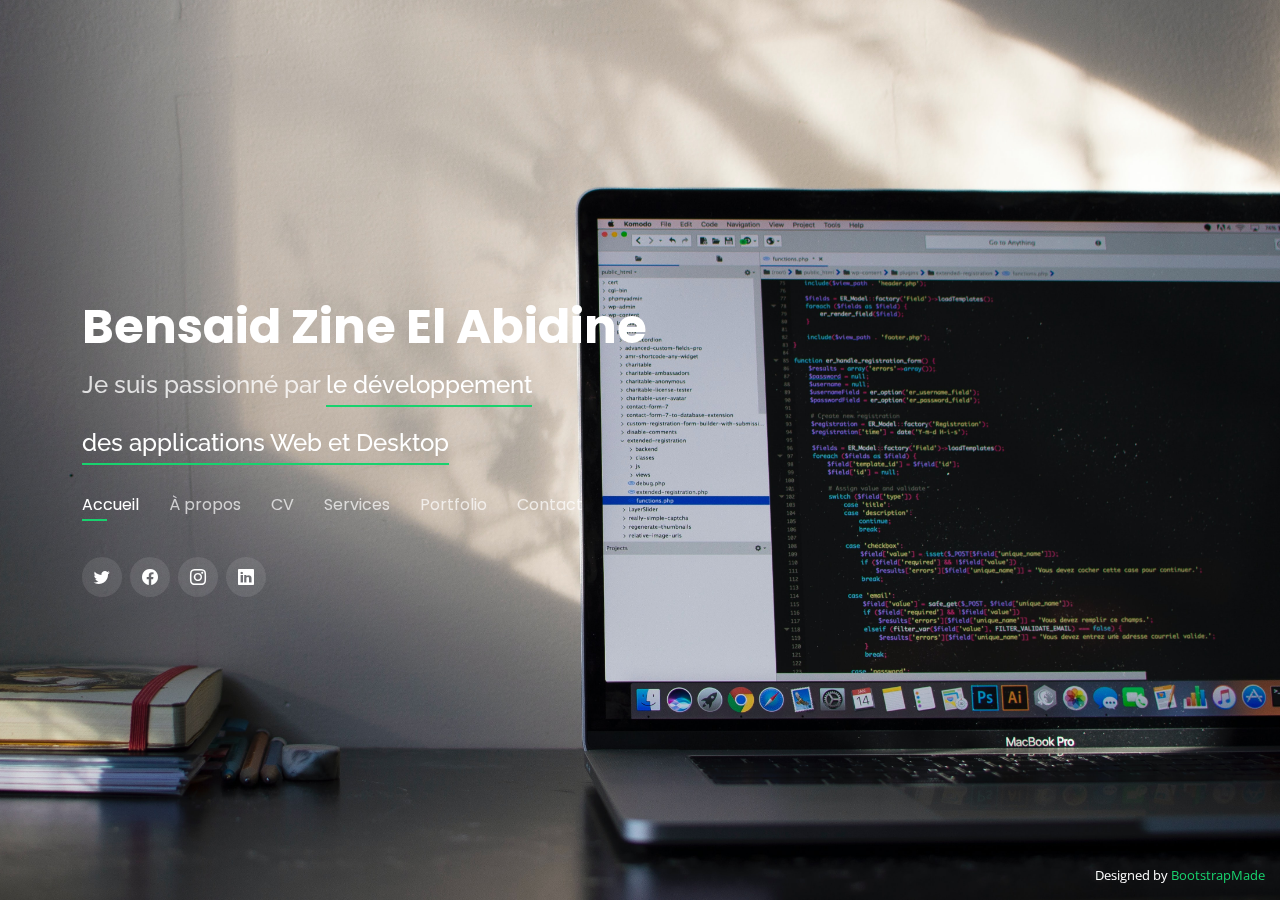
<file: index.html>
<!DOCTYPE html>
<html>
    <head>

        <title>Portfolio de Bensaid Zine El Abidine</title>
        <meta content="" name="description">
        <meta content="" name="keywords">
        <meta charset="utf-8">
        <meta name="viewport" content="width=device-width, initial-scale=1">

        <!-- Favicons -->
       <link href="images/icon.png" rel="icon">

        <!-- Google Fonts -->
        <link href="https://fonts.googleapis.com/css?family=Open+Sans:300,300i,400,400i,600,600i,700,700i|Raleway:300,300i,400,400i,500,500i,600,600i,700,700i|Poppins:300,300i,400,400i,500,500i,600,600i,700,700i" rel="stylesheet">
        
        <!-- Vendor CSS Files -->
        <link href="vendor/bootstrap/css/bootstrap.min.css" rel="stylesheet">
        <link href="vendor/bootstrap-icons/bootstrap-icons.css" rel="stylesheet">
        <link href="vendor/boxicons/css/boxicons.min.css" rel="stylesheet">
        <link href="vendor/glightbox/css/glightbox.min.css" rel="stylesheet">
        <link href="vendor/remixicon/remixicon.css" rel="stylesheet">
        <link href="vendor/swiper/swiper-bundle.min.css" rel="stylesheet">

        <!-- Template Main CSS File -->
        <link href="css/style.css" rel="stylesheet">

    </head>
    <body>
        
        <header id="header">
            <div class="container">
                <h1><a href="index.html">Bensaid Zine El Abidine</a></h1>
                <h2>Je suis  passionné par <span>le développement <br><br> 
                    des applications Web et Desktop</span></h2>

                <nav id="navbar" class="navbar">
                    <ul>
                      <li><a class="nav-link active" href="#header">Accueil</a></li>
                      <li><a class="nav-link" href="#about">À propos</a></li>
                      <li><a class="nav-link" href="#resume">CV</a></li>
                      <li><a class="nav-link" href="#services">Services</a></li>
                      <li><a class="nav-link" href="#portfolio">Portfolio</a></li>
                      <li><a class="nav-link" href="#contact">Contact</a></li>
                    </ul>
                    <i class="bi bi-list mobile-nav-toggle"></i>
                </nav>

                <div class="social-links">
                    <a href="https://twitter.com/ZinouBensaid" target="_blank" class="twitter"><i class="bi bi-twitter"></i></a>
                    <a href="https://facebook.com/zinouLajuv" target="_blank" class="facebook"><i class="bi bi-facebook"></i></a>
                    <a href="https://instagram.com/zinou_juve31" target="_blank" class="instagram"><i class="bi bi-instagram"></i></a>
                    <a href="https://linkedin.com/in/zine-el-abidine-bensaid" target="_blank" class="linkedin"><i class="bi bi-linkedin"></i></a>
                </div>
            
            </div>
        </header>
        
        <!-- ======= About Section ======= -->
        <section id="about" class="about">

            <!-- ======= About Me ======= -->
            <div class="about-me container">

                <div class="section-title">
                    <h2>A propos</h2>
                    <p>En savoir plus sur moi</p>
                </div>
                <div class="row">
                    <div class="col-lg-4 " data-aos="fade-right">
                      <img src="images/me.jpg" class="img-fluid" style="width: 300px; height: 450px;" alt="">
                    </div>
                    <div class="col-lg-8 pt-4 pt-lg-0 content" data-aos="fade-left">
                      <h3>Informations personnel</h3>
                      <p class="fst-italic">

                      </p>
                      <div class="row">
                        <div class="col-lg-6">
                          <ul>
                            <li><i class="bi bi-chevron-right"></i> <strong>Date de naissance:</strong> <span>15 Décembre 1993</span></li>
                            <li><i class="bi bi-chevron-right"></i> <strong>Site Web:</strong> <span>www.example.com</span></li>
                            <li><i class="bi bi-chevron-right"></i> <strong>Téléphone:</strong> <span>0656 207 232</span></li>
                            <li><i class="bi bi-chevron-right"></i> <strong>Ville:</strong> <span>Oran, Algerie</span></li>
                          </ul>
                        </div>
                        <div class="col-lg-6">
                          <ul>
                            <li><i class="bi bi-chevron-right"></i> <strong>Age:</strong> 
                                <span> 
                                    <script type="text/javascript">
                                        function getAge(date) { 
                                        var diff = Date.now() - date.getTime();
                                        var age = new Date(diff); 
                                        return Math.abs(age.getUTCFullYear() - 1970);
                                        }
                                        document.write(getAge(new Date(1993, 12, 15))); //Date(année, mois, jour)   
                                    </script>
                                </span>
                            </li>
                            <li><i class="bi bi-chevron-right"></i> <strong>Diplôme:</strong> <span>Master II</span></li>
                            <li><i class="bi bi-chevron-right"></i> <strong>Email:</strong> <span>bensaidzinou@gmail.com</span></li>
                            <li><i class="bi bi-chevron-right"></i> <strong>Freelance:</strong> <span>Disponible</span></li>
                          </ul>
                        </div>
                      </div>
                      <p>
                        <span>Je suis ingénieur en informatique industrielle parallele et embarque avec des compétences exceptionnelles en résolutions des problémes,</span><br>
                        <span>passionné par <strong>la Blockchain</strong>, développement des applications <strong>Web</strong>, <strong>Desktop</strong> et <strong>Mobile</strong>.</span> 
                      </p>
                    </div>
                </div>
            
            </div><!-- End About Me -->

            <!-- ======= Counts ======= -->
            <!--
            <div class="counts container">

                <div class="row">
  
                <div class="col-lg-3 col-md-6">
                    <div class="count-box">
                        <i class="bi bi-emoji-smile"></i>
                        <span data-purecounter-start="0" data-purecounter-end="232" data-purecounter-duration="1" class="purecounter"></span>
                        <p>Happy Clients</p>
                    </div>
                </div>
  
                <div class="col-lg-3 col-md-6 mt-5 mt-md-0">
                    <div class="count-box">
                        <i class="bi bi-journal-richtext"></i>
                        <span data-purecounter-start="0" data-purecounter-end="521" data-purecounter-duration="1" class="purecounter"></span>
                        <p>Projects</p>
                    </div>
                </div>
  
                <div class="col-lg-3 col-md-6 mt-5 mt-lg-0">
                    <div class="count-box">
                        <i class="bi bi-headset"></i>
                        <span data-purecounter-start="0" data-purecounter-end="1463" data-purecounter-duration="1" class="purecounter"></span>
                        <p>Hours Of Support</p>
                    </div>
                </div>
  
                <div class="col-lg-3 col-md-6 mt-5 mt-lg-0">
                    <div class="count-box">
                        <i class="bi bi-award"></i>
                        <span data-purecounter-start="0" data-purecounter-end="24" data-purecounter-duration="1" class="purecounter"></span>
                        <p>Awards</p>
                    </div>
                </div>
  
            </div>
            -->
            <!-- End Counts -->

            <!-- ======= Skills  ======= -->
            <div class="skills container">

                <div class="section-title">
                <h2>COMPÉTENCES</h2>
                </div>
        
                <div class="row skills-content">
        
                <div class="col-lg-6">
        
                    <div class="progress">
                    <span class="skill">HTML <i class="val">100%</i></span>
                    <div class="progress-bar-wrap">
                        <div class="progress-bar" role="progressbar" aria-valuenow="100" aria-valuemin="0" aria-valuemax="100"></div>
                    </div>
                    </div>
        
                    <div class="progress">
                    <span class="skill">CSS <i class="val">90%</i></span>
                    <div class="progress-bar-wrap">
                        <div class="progress-bar" role="progressbar" aria-valuenow="90" aria-valuemin="0" aria-valuemax="100"></div>
                    </div>
                    </div>
        
                    <div class="progress">
                    <span class="skill">JavaScript <i class="val">75%</i></span>
                    <div class="progress-bar-wrap">
                        <div class="progress-bar" role="progressbar" aria-valuenow="75" aria-valuemin="0" aria-valuemax="100"></div>
                    </div>
                    </div>
        
                </div>
        
                <div class="col-lg-6">
        
                    <div class="progress">
                    <span class="skill">PHP <i class="val">80%</i></span>
                    <div class="progress-bar-wrap">
                        <div class="progress-bar" role="progressbar" aria-valuenow="80" aria-valuemin="0" aria-valuemax="100"></div>
                    </div>
                    </div>
        
                    <div class="progress">
                    <span class="skill">Python <i class="val">90%</i></span>
                    <div class="progress-bar-wrap">
                        <div class="progress-bar" role="progressbar" aria-valuenow="90" aria-valuemin="0" aria-valuemax="100"></div>
                    </div>
                    </div>
        
                    <div class="progress">
                    <span class="skill">SQL <i class="val">80%</i></span>
                    <div class="progress-bar-wrap">
                        <div class="progress-bar" role="progressbar" aria-valuenow="80" aria-valuemin="0" aria-valuemax="100"></div>
                    </div>
                    </div>
        
                </div>
        
                </div>
        
            </div><!-- End Skills -->
        
            <!-- ======= Interests ======= -->
            <!--
            <div class="interests container">
        
                <div class="section-title">
                <h2>Interests</h2>
                </div>
        
                <div class="row">
                <div class="col-lg-3 col-md-4">
                    <div class="icon-box">
                    <i class="ri-store-line" style="color: #ffbb2c;"></i>
                    <h3>Lorem Ipsum</h3>
                    </div>
                </div>
                <div class="col-lg-3 col-md-4 mt-4 mt-md-0">
                    <div class="icon-box">
                    <i class="ri-bar-chart-box-line" style="color: #5578ff;"></i>
                    <h3>Dolor Sitema</h3>
                    </div>
                </div>
                <div class="col-lg-3 col-md-4 mt-4 mt-md-0">
                    <div class="icon-box">
                    <i class="ri-calendar-todo-line" style="color: #e80368;"></i>
                    <h3>Sed perspiciatis</h3>
                    </div>
                </div>
                <div class="col-lg-3 col-md-4 mt-4 mt-lg-0">
                    <div class="icon-box">
                    <i class="ri-paint-brush-line" style="color: #e361ff;"></i>
                    <h3>Magni Dolores</h3>
                    </div>
                </div>
                <div class="col-lg-3 col-md-4 mt-4">
                    <div class="icon-box">
                    <i class="ri-database-2-line" style="color: #47aeff;"></i>
                    <h3>Nemo Enim</h3>
                    </div>
                </div>
                <div class="col-lg-3 col-md-4 mt-4">
                    <div class="icon-box">
                    <i class="ri-gradienter-line" style="color: #ffa76e;"></i>
                    <h3>Eiusmod Tempor</h3>
                    </div>
                </div>
                <div class="col-lg-3 col-md-4 mt-4">
                    <div class="icon-box">
                    <i class="ri-file-list-3-line" style="color: #11dbcf;"></i>
                    <h3>Midela Teren</h3>
                    </div>
                </div>
                <div class="col-lg-3 col-md-4 mt-4">
                    <div class="icon-box">
                    <i class="ri-price-tag-2-line" style="color: #4233ff;"></i>
                    <h3>Pira Neve</h3>
                    </div>
                </div>
                <div class="col-lg-3 col-md-4 mt-4">
                    <div class="icon-box">
                    <i class="ri-anchor-line" style="color: #b2904f;"></i>
                    <h3>Dirada Pack</h3>
                    </div>
                </div>
                <div class="col-lg-3 col-md-4 mt-4">
                    <div class="icon-box">
                    <i class="ri-disc-line" style="color: #b20969;"></i>
                    <h3>Moton Ideal</h3>
                    </div>
                </div>
                <div class="col-lg-3 col-md-4 mt-4">
                    <div class="icon-box">
                    <i class="ri-base-station-line" style="color: #ff5828;"></i>
                    <h3>Verdo Park</h3>
                    </div>
                </div>
                <div class="col-lg-3 col-md-4 mt-4">
                    <div class="icon-box">
                    <i class="ri-fingerprint-line" style="color: #29cc61;"></i>
                    <h3>Flavor Nivelanda</h3>
                    </div>
                </div>
                </div>
        
            </div>
            -->
            <!-- End Interests -->
            

            <!-- ======= Testimonials ======= -->
            <!--
            <div class="testimonials container">

                <div class="section-title">
                <h2>Testimonials</h2>
                </div>
        
                <div class="testimonials-slider swiper" data-aos="fade-up" data-aos-delay="100">
                <div class="swiper-wrapper">
        
                    <div class="swiper-slide">
                    <div class="testimonial-item">
                        <p>
                        <i class="bx bxs-quote-alt-left quote-icon-left"></i>
                        Proin iaculis purus consequat sem cure digni ssim donec porttitora entum suscipit rhoncus. Accusantium quam, ultricies eget id, aliquam eget nibh et. Maecen aliquam, risus at semper.
                        <i class="bx bxs-quote-alt-right quote-icon-right"></i>
                        </p>
                        <img src="img/testimonials/testimonials-1.jpg" class="testimonial-img" alt="">
                        <h3>Saul Goodman</h3>
                        <h4>Ceo &amp; Founder</h4>
                    </div>
                    </div>
                    
                    # End testimonial item 
        
                    <div class="swiper-slide">
                    <div class="testimonial-item">
                        <p>
                        <i class="bx bxs-quote-alt-left quote-icon-left"></i>
                        Export tempor illum tamen malis malis eram quae irure esse labore quem cillum quid cillum eram malis quorum velit fore eram velit sunt aliqua noster fugiat irure amet legam anim culpa.
                        <i class="bx bxs-quote-alt-right quote-icon-right"></i>
                        </p>
                        <img src="img/testimonials/testimonials-2.jpg" class="testimonial-img" alt="">
                        <h3>Sara Wilsson</h3>
                        <h4>Designer</h4>
                    </div>
                    </div>
                    # End testimonial item 
        
                    <div class="swiper-slide">
                    <div class="testimonial-item">
                        <p>
                        <i class="bx bxs-quote-alt-left quote-icon-left"></i>
                        Enim nisi quem export duis labore cillum quae magna enim sint quorum nulla quem veniam duis minim tempor labore quem eram duis noster aute amet eram fore quis sint minim.
                        <i class="bx bxs-quote-alt-right quote-icon-right"></i>
                        </p>
                        <img src="img/testimonials/testimonials-3.jpg" class="testimonial-img" alt="">
                        <h3>Jena Karlis</h3>
                        <h4>Store Owner</h4>
                    </div>
                    </div>
                    # End testimonial item 
        
                    <div class="swiper-slide">
                    <div class="testimonial-item">
                        <p>
                        <i class="bx bxs-quote-alt-left quote-icon-left"></i>
                        Fugiat enim eram quae cillum dolore dolor amet nulla culpa multos export minim fugiat minim velit minim dolor enim duis veniam ipsum anim magna sunt elit fore quem dolore labore illum veniam.
                        <i class="bx bxs-quote-alt-right quote-icon-right"></i>
                        </p>
                        <img src="img/testimonials/testimonials-4.jpg" class="testimonial-img" alt="">
                        <h3>Matt Brandon</h3>
                        <h4>Freelancer</h4>
                    </div>
                    </div>
                    # End testimonial item 
        
                    <div class="swiper-slide">
                    <div class="testimonial-item">
                        <p>
                        <i class="bx bxs-quote-alt-left quote-icon-left"></i>
                        Quis quorum aliqua sint quem legam fore sunt eram irure aliqua veniam tempor noster veniam enim culpa labore duis sunt culpa nulla illum cillum fugiat legam esse veniam culpa fore nisi cillum quid.
                        <i class="bx bxs-quote-alt-right quote-icon-right"></i>
                        </p>
                        <img src="img/testimonials/testimonials-5.jpg" class="testimonial-img" alt="">
                        <h3>John Larson</h3>
                        <h4>Entrepreneur</h4>
                    </div>
                    </div>
                    # End testimonial item 
        
                </div>
                <div class="swiper-pagination"></div>
                </div>
        
                <div class="owl-carousel testimonials-carousel">
        
                </div>
        
            </div>
            -->
            <!-- End Testimonials  -->

        </section>

        <!-- ======= Resume Section ======= -->
        <section id="resume" class="resume">
            <div class="container">

            <div class="section-title">
                <h2>CV</h2>
                <p>Vérifier mon CV</p>
            </div>

            <div class="row">
                <div class="col-lg-6">
                <!--
                <h3 class="resume-title">Sommaire</h3>
                <div class="resume-item pb-0">
                    <h4>Alice Barkley</h4>
                    <p><em>Innovative and deadline-driven Graphic Designer with 3+ years of experience designing and developing user-centered digital/print marketing material from initial concept to final, polished deliverable.</em></p>
                    <p>
                    <ul>
                    <li>Portland par 127,Orlando, FL</li>
                    <li>(123) 456-7891</li>
                    <li>alice.barkley@example.com</li>
                    </ul>
                    </p>
                </div>
                -->
                <h3 class="resume-title">Formation</h3>
                <div class="resume-item">
                    <h4>Master en informatique Industrielle, Parallèle et Embarque</h4>
                    <h5>2019 - 2021</h5>
                    <p><em>Université Oran 1 Ahmed Ben Bella, Oran, Algerie</em></p>
                </div>
                <div class="resume-item">
                    <h4>Licence en informatique</h4>
                    <h5>2014 - 2019</h5>
                    <p><em>Université Oran 1 Ahmed Ben Bella, Oran, Algerie</em></p>
                </div>
                <div class="resume-item">
                    <h4>Baccalauréat scientifique</h4>
                    <h5>Juin 2014</h5>
                    <p><em>Lycée Kaid Ahmed El Karma, Oran, Algerie</em></p>
                </div>
                </div>
                <div class="col-lg-6">
                <h3 class="resume-title">Professional Experience</h3>
                <div class="resume-item">
                    <h4>Senior graphic design specialist</h4>
                    <h5>2019 - Present</h5>
                    <p><em>Experion, New York, NY </em></p>
                    <p>
                    <ul>
                    <li>Lead in the design, development, and implementation of the graphic, layout, and production communication materials</li>
                    <li>Delegate tasks to the 7 members of the design team and provide counsel on all aspects of the project. </li>
                    <li>Supervise the assessment of all graphic materials in order to ensure quality and accuracy of the design</li>
                    <li>Oversee the efficient use of production project budgets ranging from $2,000 - $25,000</li>
                    </ul>
                    </p>
                </div>
                <div class="resume-item">
                    <h4>Graphic design specialist</h4>
                    <h5>2017 - 2018</h5>
                    <p><em>Stepping Stone Advertising, New York, NY</em></p>
                    <p>
                    <ul>
                    <li>Developed numerous marketing programs (logos, brochures,infographics, presentations, and advertisements).</li>
                    <li>Managed up to 5 projects or tasks at a given time while under pressure</li>
                    <li>Recommended and consulted with clients on the most appropriate graphic design</li>
                    <li>Created 4+ design presentations and proposals a month for clients and account managers</li>
                    </ul>
                    </p>
                </div>
                </div>
            </div>

            </div>
        </section><!-- End Resume Section -->

        <!-- ======= Services Section ======= -->
        <section id="services" class="services">
            <div class="container">

            <div class="section-title">
                <h2>Services</h2>
                <p>My Services</p>
            </div>

            <div class="row">
                <div class="col-lg-4 col-md-6 d-flex align-items-stretch">
                <div class="icon-box">
                    <div class="icon"><i class="bx bxl-dribbble"></i></div>
                    <h4><a href="">Lorem Ipsum</a></h4>
                    <p>Voluptatum deleniti atque corrupti quos dolores et quas molestias excepturi</p>
                </div>
                </div>

                <div class="col-lg-4 col-md-6 d-flex align-items-stretch mt-4 mt-md-0">
                <div class="icon-box">
                    <div class="icon"><i class="bx bx-file"></i></div>
                    <h4><a href="">Sed ut perspiciatis</a></h4>
                    <p>Duis aute irure dolor in reprehenderit in voluptate velit esse cillum dolore</p>
                </div>
                </div>

                <div class="col-lg-4 col-md-6 d-flex align-items-stretch mt-4 mt-lg-0">
                <div class="icon-box">
                    <div class="icon"><i class="bx bx-tachometer"></i></div>
                    <h4><a href="">Magni Dolores</a></h4>
                    <p>Excepteur sint occaecat cupidatat non proident, sunt in culpa qui officia</p>
                </div>
                </div>

                <div class="col-lg-4 col-md-6 d-flex align-items-stretch mt-4">
                <div class="icon-box">
                    <div class="icon"><i class="bx bx-world"></i></div>
                    <h4><a href="">Nemo Enim</a></h4>
                    <p>At vero eos et accusamus et iusto odio dignissimos ducimus qui blanditiis</p>
                </div>
                </div>

                <div class="col-lg-4 col-md-6 d-flex align-items-stretch mt-4">
                <div class="icon-box">
                    <div class="icon"><i class="bx bx-slideshow"></i></div>
                    <h4><a href="">Dele cardo</a></h4>
                    <p>Quis consequatur saepe eligendi voluptatem consequatur dolor consequuntur</p>
                </div>
                </div>

                <div class="col-lg-4 col-md-6 d-flex align-items-stretch mt-4">
                <div class="icon-box">
                    <div class="icon"><i class="bx bx-arch"></i></div>
                    <h4><a href="">Divera don</a></h4>
                    <p>Modi nostrum vel laborum. Porro fugit error sit minus sapiente sit aspernatur</p>
                </div>
                </div>

            </div>

            </div>
        </section><!-- End Services Section -->

        <!-- ======= Portfolio Section ======= -->
        <section id="portfolio" class="portfolio">
            <div class="container">

            <div class="section-title">
                <h2>Portfolio</h2>
                <p>My Works</p>
            </div>

            <div class="row">
                <div class="col-lg-12 d-flex justify-content-center">
                <ul id="portfolio-flters">
                    <li data-filter="*" class="filter-active">All</li>
                    <li data-filter=".filter-app">App</li>
                    <li data-filter=".filter-card">Card</li>
                    <li data-filter=".filter-web">Web</li>
                </ul>
                </div>
            </div>

            <div class="row portfolio-container">

                <div class="col-lg-4 col-md-6 portfolio-item filter-app">
                <div class="portfolio-wrap">
                    <img src="images/portfolio/portfolio-1.jpg" class="img-fluid" alt="">
                    <div class="portfolio-info">
                    <h4>App 1</h4>
                    <p>App</p>
                    <div class="portfolio-links">
                        <a href="images/portfolio/portfolio-1.jpg" data-gallery="portfolioGallery" class="portfolio-lightbox" title="App 1"><i class="bx bx-plus"></i></a>
                        <a href="portfolio-details.html" data-gallery="portfolioDetailsGallery" data-glightbox="type: external" class="portfolio-details-lightbox" title="Portfolio Details"><i class="bx bx-link"></i></a>
                    </div>
                    </div>
                </div>
                </div>

                <div class="col-lg-4 col-md-6 portfolio-item filter-web">
                <div class="portfolio-wrap">
                    <img src="images/portfolio/portfolio-2.jpg" class="img-fluid" alt="">
                    <div class="portfolio-info">
                    <h4>Web 3</h4>
                    <p>Web</p>
                    <div class="portfolio-links">
                        <a href="images/portfolio/portfolio-2.jpg" data-gallery="portfolioGallery" class="portfolio-lightbox" title="Web 3"><i class="bx bx-plus"></i></a>
                        <a href="portfolio-details.html" data-gallery="portfolioDetailsGallery" data-glightbox="type: external" class="portfolio-details-lightbox" title="Portfolio Details"><i class="bx bx-link"></i></a>
                    </div>
                    </div>
                </div>
                </div>

                <div class="col-lg-4 col-md-6 portfolio-item filter-app">
                <div class="portfolio-wrap">
                    <img src="images/portfolio/portfolio-3.jpg" class="img-fluid" alt="">
                    <div class="portfolio-info">
                    <h4>App 2</h4>
                    <p>App</p>
                    <div class="portfolio-links">
                        <a href="images/portfolio/portfolio-3.jpg" data-gallery="portfolioGallery" class="portfolio-lightbox" title="App 2"><i class="bx bx-plus"></i></a>
                        <a href="portfolio-details.html" data-gallery="portfolioDetailsGallery" data-glightbox="type: external" class="portfolio-details-lightbox" title="Portfolio Details"><i class="bx bx-link"></i></a>
                    </div>
                    </div>
                </div>
                </div>

                <div class="col-lg-4 col-md-6 portfolio-item filter-card">
                <div class="portfolio-wrap">
                    <img src="images/portfolio/portfolio-4.jpg" class="img-fluid" alt="">
                    <div class="portfolio-info">
                    <h4>Card 2</h4>
                    <p>Card</p>
                    <div class="portfolio-links">
                        <a href="images/portfolio/portfolio-4.jpg" data-gallery="portfolioGallery" class="portfolio-lightbox" title="Card 2"><i class="bx bx-plus"></i></a>
                        <a href="portfolio-details.html" data-gallery="portfolioDetailsGallery" data-glightbox="type: external" class="portfolio-details-lightbox" title="Portfolio Details"><i class="bx bx-link"></i></a>
                    </div>
                    </div>
                </div>
                </div>

                <div class="col-lg-4 col-md-6 portfolio-item filter-web">
                <div class="portfolio-wrap">
                    <img src="images/portfolio/portfolio-5.jpg" class="img-fluid" alt="">
                    <div class="portfolio-info">
                    <h4>Web 2</h4>
                    <p>Web</p>
                    <div class="portfolio-links">
                        <a href="images/portfolio/portfolio-5.jpg" data-gallery="portfolioGallery" class="portfolio-lightbox" title="Web 2"><i class="bx bx-plus"></i></a>
                        <a href="portfolio-details.html" data-gallery="portfolioDetailsGallery" data-glightbox="type: external" class="portfolio-details-lightbox" title="Portfolio Details"><i class="bx bx-link"></i></a>
                    </div>
                    </div>
                </div>
                </div>

                <div class="col-lg-4 col-md-6 portfolio-item filter-app">
                <div class="portfolio-wrap">
                    <img src="images/portfolio/portfolio-6.jpg" class="img-fluid" alt="">
                    <div class="portfolio-info">
                    <h4>App 3</h4>
                    <p>App</p>
                    <div class="portfolio-links">
                        <a href="images/portfolio/portfolio-6.jpg" data-gallery="portfolioGallery" class="portfolio-lightbox" title="App 3"><i class="bx bx-plus"></i></a>
                        <a href="portfolio-details.html" data-gallery="portfolioDetailsGallery" data-glightbox="type: external" class="portfolio-details-lightbox" title="Portfolio Details"><i class="bx bx-link"></i></a>
                    </div>
                    </div>
                </div>
                </div>

                <div class="col-lg-4 col-md-6 portfolio-item filter-card">
                <div class="portfolio-wrap">
                    <img src="images/portfolio/portfolio-7.jpg" class="img-fluid" alt="">
                    <div class="portfolio-info">
                    <h4>Card 1</h4>
                    <p>Card</p>
                    <div class="portfolio-links">
                        <a href="images/portfolio/portfolio-7.jpg" data-gallery="portfolioGallery" class="portfolio-lightbox" title="Card 1"><i class="bx bx-plus"></i></a>
                        <a href="portfolio-details.html" data-gallery="portfolioDetailsGallery" data-glightbox="type: external" class="portfolio-details-lightbox" title="Portfolio Details"><i class="bx bx-link"></i></a>
                    </div>
                    </div>
                </div>
                </div>

                <div class="col-lg-4 col-md-6 portfolio-item filter-card">
                <div class="portfolio-wrap">
                    <img src="images/portfolio/portfolio-8.jpg" class="img-fluid" alt="">
                    <div class="portfolio-info">
                    <h4>Card 3</h4>
                    <p>Card</p>
                    <div class="portfolio-links">
                        <a href="images/portfolio/portfolio-8.jpg" data-gallery="portfolioGallery" class="portfolio-lightbox" title="Card 3"><i class="bx bx-plus"></i></a>
                        <a href="portfolio-details.html" data-gallery="portfolioDetailsGallery" data-glightbox="type: external" class="portfolio-details-lightbox" title="Portfolio Details"><i class="bx bx-link"></i></a>
                    </div>
                    </div>
                </div>
                </div>

                <div class="col-lg-4 col-md-6 portfolio-item filter-web">
                <div class="portfolio-wrap">
                    <img src="images/portfolio/portfolio-9.jpg" class="img-fluid" alt="">
                    <div class="portfolio-info">
                    <h4>Web 3</h4>
                    <p>Web</p>
                    <div class="portfolio-links">
                        <a href="images/portfolio/portfolio-9.jpg" data-gallery="portfolioGallery" class="portfolio-lightbox" title="Web 3"><i class="bx bx-plus"></i></a>
                        <a href="portfolio-details.html" data-gallery="portfolioDetailsGallery" data-glightbox="type: external" class="portfolio-details-lightbox" title="Portfolio Details"><i class="bx bx-link"></i></a>
                    </div>
                    </div>
                </div>
                </div>

            </div>

            </div>
        </section><!-- End Portfolio Section -->

        <!-- ======= Contact Section ======= -->
        <section id="contact" class="contact">
            <div class="container">

            <div class="section-title">
                <h2>Contact</h2>
                <p>Contact Me</p>
            </div>

            <div class="row mt-2">

                <div class="col-md-6 d-flex align-items-stretch">
                <div class="info-box">
                    <i class="bx bx-map"></i>
                    <h3>My Address</h3>
                    <p>A108 Adam Street, New York, NY 535022</p>
                </div>
                </div>

                <div class="col-md-6 mt-4 mt-md-0 d-flex align-items-stretch">
                <div class="info-box">
                    <i class="bx bx-share-alt"></i>
                    <h3>Social Profiles</h3>
                    <div class="social-links">
                    <a href="#" class="twitter"><i class="bi bi-twitter"></i></a>
                    <a href="#" class="facebook"><i class="bi bi-facebook"></i></a>
                    <a href="#" class="instagram"><i class="bi bi-instagram"></i></a>
                    <a href="#" class="google-plus"><i class="bi bi-skype"></i></a>
                    <a href="#" class="linkedin"><i class="bi bi-linkedin"></i></a>
                    </div>
                </div>
                </div>

                <div class="col-md-6 mt-4 d-flex align-items-stretch">
                <div class="info-box">
                    <i class="bx bx-envelope"></i>
                    <h3>Email Me</h3>
                    <p>contact@example.com</p>
                </div>
                </div>
                <div class="col-md-6 mt-4 d-flex align-items-stretch">
                <div class="info-box">
                    <i class="bx bx-phone-call"></i>
                    <h3>Call Me</h3>
                    <p>+1 5589 55488 55</p>
                </div>
                </div>
            </div>

            <form action="forms/contact.php" method="post" role="form" class="php-email-form mt-4">
                <div class="row">
                <div class="col-md-6 form-group">
                    <input type="text" name="name" class="form-control" id="name" placeholder="Your Name" required>
                </div>
                <div class="col-md-6 form-group mt-3 mt-md-0">
                    <input type="email" class="form-control" name="email" id="email" placeholder="Your Email" required>
                </div>
                </div>
                <div class="form-group mt-3">
                <input type="text" class="form-control" name="subject" id="subject" placeholder="Subject" required>
                </div>
                <div class="form-group mt-3">
                <textarea class="form-control" name="message" rows="5" placeholder="Message" required></textarea>
                </div>
                <div class="my-3">
                <div class="loading">Loading</div>
                <div class="error-message"></div>
                <div class="sent-message">Your message has been sent. Thank you!</div>
                </div>
                <div class="text-center"><button type="submit">Send Message</button></div>
            </form>

            </div>
        </section><!-- End Contact Section -->

        <div class="credits">
            Designed by <a href="https://bootstrapmade.com/">BootstrapMade</a>
        </div>
        
        <!-- Vendor JS Files -->
        <script src="vendor/purecounter/purecounter_vanilla.js"></script>
        <script src="vendor/bootstrap/js/bootstrap.bundle.min.js"></script>
        <script src="vendor/glightbox/js/glightbox.min.js"></script>
        <script src="vendor/isotope-layout/isotope.pkgd.min.js"></script>
        <script src="vendor/swiper/swiper-bundle.min.js"></script>
        <script src="vendor/waypoints/noframework.waypoints.js"></script>
        <script src="vendor/php-email-form/validate.js"></script>
    
        <!-- Template Main JS File -->
        <script src="js/script.js"></script>

    </body>
</html>
</file>
<file: css/style.css>
body {
    font-family: "Open Sans", sans-serif;
    background-color: #040404;
    color: #fff;
    position: relative;
    background: transparent;
  }
  
  body::before {
    content: "";
    position: fixed;
    background: #040404 url("../images/back2.jpg") top right no-repeat;
    background-size: cover;
    left: 0;
    right: 0;
    top: 0;
    height: 100vh;
    z-index: -1;
  }
  
  @media (min-width: 1024px) {
    body::before {
      background-attachment: fixed;
    }
  }
  
  a {
    color: #18d26e;
    text-decoration: none;
  }
  
  a:hover {
    color: #35e888;
    text-decoration: none;
  }
  
  h1,
  h2,
  h3,
  h4,
  h5,
  h6 {
    font-family: "Raleway", sans-serif;
  }
  
  /*--------------------------------------------------------------
  # Header
  --------------------------------------------------------------*/
  #header {
    transition: ease-in-out 0.3s;
    position: relative;
    height: 100vh;
    display: flex;
    align-items: center;
    z-index: 997;
    overflow-y: auto;
  }
  
  #header * {
    transition: ease-in-out 0.3s;
  }
  
  #header h1 {
    font-size: 48px;
    margin: 0;
    padding: 0;
    line-height: 1;
    font-weight: 700;
    font-family: "Poppins", sans-serif;
  }
  
  #header h1 a,
  #header h1 a:hover {
    color: #fff;
    line-height: 1;
    display: inline-block;
  }
  
  #header h2 {
    font-size: 24px;
    margin-top: 20px;
    color: rgba(255, 255, 255, 0.8);
  }
  
  #header h2 span {
    color: #fff;
    border-bottom: 2px solid #18d26e;
    padding-bottom: 6px;
  }
  
  #header img {
    padding: 0;
    margin: 0;
  }
  
  #header .social-links {
    margin-top: 40px;
    display: flex;
  }
  
  #header .social-links a {
    font-size: 16px;
    display: flex;
    justify-content: center;
    align-items: center;
    background: rgba(255, 255, 255, 0.1);
    color: #fff;
    line-height: 1;
    margin-right: 8px;
    border-radius: 50%;
    width: 40px;
    height: 40px;
  }
  
  #header .social-links a:hover {
    background: #18d26e;
  }
  
  @media (max-width: 992px) {
    #header h1 {
      font-size: 36px;
    }
  
    #header h2 {
      font-size: 20px;
      line-height: 30px;
    }
  
    #header .social-links {
      margin-top: 15px;
    }
  
    #header .container {
      display: flex;
      flex-direction: column;
      align-items: center;
    }
  }
  
  /* Header Top */
  #header.header-top {
    height: 80px;
    position: fixed;
    left: 0;
    top: 0;
    right: 0;
    background: rgba(0, 0, 0, 0.9);
  }
  
  #header.header-top .social-links,
  #header.header-top h2 {
    display: none;
  }
  
  #header.header-top h1 {
    margin-right: auto;
    font-size: 36px;
  }
  
  #header.header-top .container {
    display: flex;
    align-items: center;
  }
  
  #header.header-top .navbar {
    margin: 0;
  }
  
  @media (max-width: 768px) {
    #header.header-top {
      height: 60px;
    }
  
    #header.header-top h1 {
      font-size: 26px;
    }
  }
  
  /*--------------------------------------------------------------
  # Navigation Menu
  --------------------------------------------------------------*/
  /**
  * Desktop Navigation 
  */
  .navbar {
    padding: 0;
    margin-top: 35px;
  }
  
  .navbar ul {
    margin: 0;
    padding: 0;
    display: flex;
    list-style: none;
    align-items: center;
  }
  
  .navbar li {
    position: relative;
  }
  
  .navbar li+li {
    margin-left: 30px;
  }
  
  .navbar a,
  .navbar a:focus {
    display: flex;
    align-items: center;
    justify-content: space-between;
    padding: 0;
    font-family: "Poppins", sans-serif;
    font-size: 16px;
    font-weight: 400;
    color: rgba(255, 255, 255, 0.7);
    white-space: nowrap;
    transition: 0.3s;
  }
  
  .navbar a i,
  .navbar a:focus i {
    font-size: 12px;
    line-height: 0;
    margin-left: 5px;
  }
  
  .navbar a:before {
    content: "";
    position: absolute;
    width: 0;
    height: 2px;
    bottom: -4px;
    left: 0;
    background-color: #18d26e;
    visibility: hidden;
    width: 0px;
    transition: all 0.3s ease-in-out 0s;
  }
  
  .navbar a:hover:before,
  .navbar li:hover>a:before,
  .navbar .active:before {
    visibility: visible;
    width: 25px;
  }
  
  .navbar a:hover,
  .navbar .active,
  .navbar .active:focus,
  .navbar li:hover>a {
    color: #fff;
  }
  
  /**
  * Mobile Navigation 
  */
  .mobile-nav-toggle {
    color: #fff;
    font-size: 28px;
    cursor: pointer;
    display: none;
    line-height: 0;
    transition: 0.5s;
    position: fixed;
    right: 15px;
    top: 15px;
  }
  
  @media (max-width: 991px) {
    .mobile-nav-toggle {
      display: block;
    }
  
    .navbar ul {
      display: none;
    }
  }
  
  .navbar-mobile {
    position: fixed;
    overflow: hidden;
    top: 0;
    right: 0;
    left: 0;
    bottom: 0;
    background: rgba(0, 0, 0, 0.9);
    transition: 0.3s;
    z-index: 999;
    margin-top: 0;
  }
  
  .navbar-mobile .mobile-nav-toggle {
    position: absolute;
    top: 15px;
    right: 15px;
  }
  
  .navbar-mobile ul {
    display: block;
    position: absolute;
    top: 55px;
    right: 15px;
    bottom: 45px;
    left: 15px;
    padding: 10px 0;
    overflow-y: auto;
    transition: 0.3s;
    border: 2px solid rgba(255, 255, 255, 0.2);
  }
  
  .navbar-mobile li {
    padding: 12px 20px;
  }
  
  .navbar-mobile li+li {
    margin: 0;
  }
  
  .navbar-mobile a,
  .navbar-mobile a:focus {
    font-size: 16px;
    position: relative;
  }
  
  /*--------------------------------------------------------------
  # Sections General
  --------------------------------------------------------------*/
  section {
    overflow: hidden;
    position: absolute;
    width: 100%;
    top: 140px;
    bottom: 100%;
    opacity: 0;
    transition: ease-in-out 0.4s;
    z-index: 2;
  }
  
  section.section-show {
    top: 100px;
    bottom: auto;
    opacity: 1;
    padding-bottom: 45px;
  }
  
  section .container {
    background: rgba(0, 0, 0, 0.9);
    padding: 30px;
  }
  
  @media (max-width: 768px) {
    section {
      top: 120px;
    }
  
    section.section-show {
      top: 80px;
    }
  }
  
  .section-title h2 {
    font-size: 14px;
    font-weight: 500;
    padding: 0;
    line-height: 1px;
    margin: 0 0 20px 0;
    letter-spacing: 2px;
    text-transform: uppercase;
    color: #aaaaaa;
    font-family: "Poppins", sans-serif;
  }
  
  .section-title h2::after {
    content: "";
    width: 120px;
    height: 1px;
    display: inline-block;
    background: #4ceb95;
    margin: 4px 10px;
  }
  
  .section-title p {
    margin: 0;
    margin: -15px 0 15px 0;
    font-size: 36px;
    font-weight: 700;
    text-transform: uppercase;
    font-family: "Poppins", sans-serif;
    color: #fff;
  }
  
  /*--------------------------------------------------------------
  # About
  --------------------------------------------------------------*/
  .about-me .content h3 {
    font-weight: 700;
    font-size: 26px;
    color: #18d26e;
  }
  
  .about-me .content ul {
    list-style: none;
    padding: 0;
  }
  
  .about-me .content ul li {
    margin-bottom: 20px;
    display: flex;
    align-items: center;
  }
  
  .about-me .content ul strong {
    margin-right: 10px;
  }
  
  .about-me .content ul i {
    font-size: 16px;
    margin-right: 5px;
    color: #18d26e;
    line-height: 0;
  }
  
  .about-me .content p:last-child {
    margin-bottom: 0;
  }
  
  /*--------------------------------------------------------------
  # Counts
  --------------------------------------------------------------*/
  .counts {
    padding: 70px 0 60px;
  }
  
  .counts .count-box {
    padding: 30px 30px 25px 30px;
    width: 100%;
    position: relative;
    text-align: center;
    background: rgba(255, 255, 255, 0.08);
  }
  
  .counts .count-box i {
    position: absolute;
    top: -25px;
    left: 50%;
    transform: translateX(-50%);
    font-size: 24px;
    background: rgba(255, 255, 255, 0.1);
    padding: 12px;
    color: #18d26e;
    border-radius: 50px;
    line-height: 0;
  }
  
  .counts .count-box span {
    font-size: 36px;
    display: block;
    font-weight: 600;
    color: #fff;
  }
  
  .counts .count-box p {
    padding: 0;
    margin: 0;
    font-family: "Raleway", sans-serif;
    font-size: 14px;
  }
  
  /*--------------------------------------------------------------
  # Skills
  --------------------------------------------------------------*/
  .skills .progress {
    height: 60px;
    display: block;
    background: none;
    border-radius: 0;
  }
  
  .skills .progress .skill {
    padding: 10px 0;
    margin: 0;
    text-transform: uppercase;
    display: block;
    font-weight: 600;
    font-family: "Poppins", sans-serif;
    color: #fff;
  }
  
  .skills .progress .skill .val {
    float: right;
    font-style: normal;
  }
  
  .skills .progress-bar-wrap {
    background: rgba(255, 255, 255, 0.2);
  }
  
  .skills .progress-bar {
    width: 1px;
    height: 10px;
    transition: 0.9s;
    background-color: #18d26e;
  }
  
  /*--------------------------------------------------------------
  # Interests
  --------------------------------------------------------------*/
  .interests .icon-box {
    display: flex;
    align-items: center;
    padding: 20px;
    background: rgba(255, 255, 255, 0.08);
    transition: ease-in-out 0.3s;
  }
  
  .interests .icon-box i {
    font-size: 32px;
    padding-right: 10px;
    line-height: 1;
  }
  
  .interests .icon-box h3 {
    font-weight: 700;
    margin: 0;
    padding: 0;
    line-height: 1;
    font-size: 16px;
    color: #fff;
  }
  
  .interests .icon-box:hover {
    background: rgba(255, 255, 255, 0.12);
  }
  
  /*--------------------------------------------------------------
  # Testimonials
  --------------------------------------------------------------*/
  .testimonials .testimonials-carousel,
  .testimonials .testimonials-slider {
    overflow: hidden;
  }
  
  .testimonials .testimonial-item {
    box-sizing: content-box;
    min-height: 320px;
  }
  
  .testimonials .testimonial-item .testimonial-img {
    width: 90px;
    border-radius: 50%;
    margin: -40px 0 0 40px;
    position: relative;
    z-index: 2;
    border: 6px solid rgba(255, 255, 255, 0.12);
  }
  
  .testimonials .testimonial-item h3 {
    font-size: 18px;
    font-weight: bold;
    margin: 10px 0 5px 45px;
    color: #fff;
  }
  
  .testimonials .testimonial-item h4 {
    font-size: 14px;
    color: #999;
    margin: 0 0 0 45px;
  }
  
  .testimonials .testimonial-item .quote-icon-left,
  .testimonials .testimonial-item .quote-icon-right {
    color: rgba(255, 255, 255, 0.25);
    font-size: 26px;
  }
  
  .testimonials .testimonial-item .quote-icon-left {
    display: inline-block;
    left: -5px;
    position: relative;
  }
  
  .testimonials .testimonial-item .quote-icon-right {
    display: inline-block;
    right: -5px;
    position: relative;
    top: 10px;
  }
  
  .testimonials .testimonial-item p {
    font-style: italic;
    margin: 0 15px 0 15px;
    padding: 20px 20px 60px 20px;
    background: rgba(255, 255, 255, 0.1);
    position: relative;
    border-radius: 6px;
    position: relative;
    z-index: 1;
  }
  
  .testimonials .swiper-pagination {
    margin-top: 20px;
    position: relative;
  }
  
  .testimonials .swiper-pagination .swiper-pagination-bullet {
    width: 12px;
    height: 12px;
    opacity: 1;
    background-color: rgba(255, 255, 255, 0.3);
  }
  
  .testimonials .swiper-pagination .swiper-pagination-bullet-active {
    background-color: #18d26e;
  }
  
  /*--------------------------------------------------------------
  # Resume
  --------------------------------------------------------------*/
  .resume .resume-title {
    font-size: 26px;
    font-weight: 700;
    margin-top: 20px;
    margin-bottom: 20px;
    color: #fff;
  }
  
  .resume .resume-item {
    padding: 0 0 20px 20px;
    margin-top: -2px;
    border-left: 2px solid rgba(255, 255, 255, 0.2);
    position: relative;
  }
  
  .resume .resume-item h4 {
    line-height: 18px;
    font-size: 18px;
    font-weight: 600;
    text-transform: uppercase;
    font-family: "Poppins", sans-serif;
    color: #18d26e;
    margin-bottom: 10px;
  }
  
  .resume .resume-item h5 {
    font-size: 16px;
    background: rgba(255, 255, 255, 0.15);
    padding: 5px 15px;
    display: inline-block;
    font-weight: 600;
    margin-bottom: 10px;
  }
  
  .resume .resume-item ul {
    padding-left: 20px;
  }
  
  .resume .resume-item ul li {
    padding-bottom: 10px;
  }
  
  .resume .resume-item:last-child {
    padding-bottom: 0;
  }
  
  .resume .resume-item::before {
    content: "";
    position: absolute;
    width: 16px;
    height: 16px;
    border-radius: 50px;
    left: -9px;
    top: 0;
    background: #18d26e;
    border: 2px solid #18d26e;
  }
  
  /*--------------------------------------------------------------
  # Services
  --------------------------------------------------------------*/
  .services .icon-box {
    text-align: center;
    background: rgba(204, 204, 204, 0.1);
    padding: 80px 20px;
    transition: all ease-in-out 0.3s;
  }
  
  .services .icon-box .icon {
    margin: 0 auto;
    width: 64px;
    height: 64px;
    background: #18d26e;
    border-radius: 5px;
    transition: all 0.3s ease-out 0s;
    display: flex;
    align-items: center;
    justify-content: center;
    margin-bottom: 20px;
    transform-style: preserve-3d;
  }
  
  .services .icon-box .icon i {
    color: #fff;
    font-size: 28px;
  }
  
  .services .icon-box .icon::before {
    position: absolute;
    content: "";
    left: -8px;
    top: -8px;
    height: 100%;
    width: 100%;
    background: rgba(255, 255, 255, 0.15);
    border-radius: 5px;
    transition: all 0.3s ease-out 0s;
    transform: translateZ(-1px);
  }
  
  .services .icon-box h4 {
    font-weight: 700;
    margin-bottom: 15px;
    font-size: 24px;
  }
  
  .services .icon-box h4 a {
    color: #fff;
  }
  
  .services .icon-box p {
    line-height: 24px;
    font-size: 14px;
    margin-bottom: 0;
  }
  
  .services .icon-box:hover {
    background: #18d26e;
    border-color: #18d26e;
  }
  
  .services .icon-box:hover .icon {
    background: #fff;
  }
  
  .services .icon-box:hover .icon i {
    color: #18d26e;
  }
  
  .services .icon-box:hover .icon::before {
    background: #35e888;
  }
  
  .services .icon-box:hover h4 a,
  .services .icon-box:hover p {
    color: #fff;
  }
  
  /*--------------------------------------------------------------
  # Portfolio
  --------------------------------------------------------------*/
  .portfolio .portfolio-item {
    margin-bottom: 30px;
  }
  
  .portfolio #portfolio-flters {
    padding: 0;
    margin: 0 auto 15px auto;
    list-style: none;
    text-align: center;
    border-radius: 50px;
    padding: 2px 15px;
  }
  
  .portfolio #portfolio-flters li {
    cursor: pointer;
    display: inline-block;
    padding: 8px 16px 10px 16px;
    font-size: 14px;
    font-weight: 600;
    line-height: 1;
    text-transform: uppercase;
    color: #fff;
    background: rgba(255, 255, 255, 0.1);
    margin: 0 3px 10px 3px;
    transition: all 0.3s ease-in-out;
    border-radius: 4px;
  }
  
  .portfolio #portfolio-flters li:hover,
  .portfolio #portfolio-flters li.filter-active {
    background: #18d26e;
  }
  
  .portfolio #portfolio-flters li:last-child {
    margin-right: 0;
  }
  
  .portfolio .portfolio-wrap {
    transition: 0.3s;
    position: relative;
    overflow: hidden;
    z-index: 1;
    background: rgba(0, 0, 0, 0.6);
  }
  
  .portfolio .portfolio-wrap::before {
    content: "";
    background: rgba(0, 0, 0, 0.6);
    position: absolute;
    left: 30px;
    right: 30px;
    top: 30px;
    bottom: 30px;
    transition: all ease-in-out 0.3s;
    z-index: 2;
    opacity: 0;
  }
  
  .portfolio .portfolio-wrap .portfolio-info {
    opacity: 0;
    position: absolute;
    top: 0;
    left: 0;
    right: 0;
    bottom: 0;
    text-align: center;
    z-index: 3;
    transition: all ease-in-out 0.3s;
    display: flex;
    flex-direction: column;
    justify-content: center;
    align-items: center;
  }
  
  .portfolio .portfolio-wrap .portfolio-info::before {
    display: block;
    content: "";
    width: 48px;
    height: 48px;
    position: absolute;
    top: 35px;
    left: 35px;
    border-top: 3px solid #fff;
    border-left: 3px solid #fff;
    transition: all 0.5s ease 0s;
    z-index: 9994;
  }
  
  .portfolio .portfolio-wrap .portfolio-info::after {
    display: block;
    content: "";
    width: 48px;
    height: 48px;
    position: absolute;
    bottom: 35px;
    right: 35px;
    border-bottom: 3px solid #fff;
    border-right: 3px solid #fff;
    transition: all 0.5s ease 0s;
    z-index: 9994;
  }
  
  .portfolio .portfolio-wrap .portfolio-info h4 {
    font-size: 20px;
    color: #fff;
    font-weight: 600;
  }
  
  .portfolio .portfolio-wrap .portfolio-info p {
    color: #ffffff;
    font-size: 14px;
    text-transform: uppercase;
    padding: 0;
    margin: 0;
  }
  
  .portfolio .portfolio-wrap .portfolio-links {
    text-align: center;
    z-index: 4;
  }
  
  .portfolio .portfolio-wrap .portfolio-links a {
    color: #fff;
    margin: 0 2px;
    font-size: 28px;
    display: inline-block;
    transition: 0.3s;
  }
  
  .portfolio .portfolio-wrap .portfolio-links a:hover {
    color: #63eda3;
  }
  
  .portfolio .portfolio-wrap:hover::before {
    top: 0;
    left: 0;
    right: 0;
    bottom: 0;
    opacity: 1;
  }
  
  .portfolio .portfolio-wrap:hover .portfolio-info {
    opacity: 1;
  }
  
  .portfolio .portfolio-wrap:hover .portfolio-info::before {
    top: 15px;
    left: 15px;
  }
  
  .portfolio .portfolio-wrap:hover .portfolio-info::after {
    bottom: 15px;
    right: 15px;
  }
  
  /*--------------------------------------------------------------
  # Portfolio Details
  --------------------------------------------------------------*/
  .portfolio-details {
    padding-top: 40px;
    background: rgba(0, 0, 0, 0.8);
    position: fixed;
    left: 0;
    right: 0;
    top: 0;
    bottom: 0;
    overflow-y: auto;
  }
  
  .portfolio-details .container {
    padding-top: 20px;
    padding-bottom: 40px;
  }
  
  .portfolio-details .portfolio-title {
    font-size: 26px;
    font-weight: 700;
    margin-bottom: 20px;
  }
  
  .portfolio-details .portfolio-info {
    padding-top: 45px;
  }
  
  .portfolio-details .portfolio-info h3 {
    font-size: 22px;
    font-weight: 400;
    margin-bottom: 20px;
  }
  
  .portfolio-details .portfolio-info ul {
    list-style: none;
    padding: 0;
    font-size: 15px;
  }
  
  .portfolio-details .portfolio-info ul li+li {
    margin-top: 10px;
  }
  
  .portfolio-details .portfolio-info p {
    font-size: 15px;
    padding: 15px 0 0 0;
  }
  
  @media (max-width: 992px) {
    .portfolio-details .portfolio-info {
      padding-top: 20px;
    }
  }
  
  .portfolio-details .swiper-pagination {
    margin-top: 20px;
    position: relative;
  }
  
  .portfolio-details .swiper-pagination .swiper-pagination-bullet {
    width: 12px;
    height: 12px;
    opacity: 1;
    background-color: rgba(255, 255, 255, 0.3);
  }
  
  .portfolio-details .swiper-pagination .swiper-pagination-bullet-active {
    background-color: #18d26e;
  }
  
  /*--------------------------------------------------------------
  # Contact
  --------------------------------------------------------------*/
  .contact .info-box {
    color: #444444;
    padding: 20px;
    width: 100%;
    background: rgba(255, 255, 255, 0.08);
  }
  
  .contact .info-box i.bx {
    font-size: 24px;
    color: #18d26e;
    border-radius: 50%;
    padding: 14px;
    float: left;
    background: rgba(255, 255, 255, 0.1);
  }
  
  .contact .info-box h3 {
    font-size: 20px;
    color: rgba(255, 255, 255, 0.5);
    font-weight: 700;
    margin: 10px 0 8px 68px;
  }
  
  .contact .info-box p {
    padding: 0;
    color: #fff;
    line-height: 24px;
    font-size: 14px;
    margin: 0 0 0 68px;
  }
  
  .contact .info-box .social-links {
    margin: 5px 0 0 68px;
    display: flex;
  }
  
  .contact .info-box .social-links a {
    font-size: 18px;
    display: inline-block;
    color: #fff;
    line-height: 1;
    margin-right: 12px;
    transition: 0.3s;
  }
  
  .contact .info-box .social-links a:hover {
    color: #18d26e;
  }
  
  .contact .php-email-form {
    padding: 30px;
    background: rgba(255, 255, 255, 0.08);
  }
  
  .contact .php-email-form .error-message {
    display: none;
    background: rgba(255, 255, 255, 0.08);
    background: #ed3c0d;
    text-align: left;
    padding: 15px;
    font-weight: 600;
  }
  
  .contact .php-email-form .error-message br+br {
    margin-top: 25px;
  }
  
  .contact .php-email-form .sent-message {
    display: none;
    background: rgba(255, 255, 255, 0.08);
    background: #18d26e;
    text-align: center;
    padding: 15px;
    font-weight: 600;
  }
  
  .contact .php-email-form .loading {
    display: none;
    background: rgba(255, 255, 255, 0.08);
    text-align: center;
    padding: 15px;
  }
  
  .contact .php-email-form .loading:before {
    content: "";
    display: inline-block;
    border-radius: 50%;
    width: 24px;
    height: 24px;
    margin: 0 10px -6px 0;
    border: 3px solid #18d26e;
    border-top-color: #eee;
    -webkit-animation: animate-loading 1s linear infinite;
    animation: animate-loading 1s linear infinite;
  }
  
  .contact .php-email-form input,
  .contact .php-email-form textarea {
    border-radius: 0;
    box-shadow: none;
    font-size: 14px;
    background: rgba(255, 255, 255, 0.08);
    border: 0;
    transition: 0.3s;
    color: #fff;
  }
  
  .contact .php-email-form input:focus,
  .contact .php-email-form textarea:focus {
    background-color: rgba(255, 255, 255, 0.11);
  }
  
  .contact .php-email-form input::-moz-placeholder,
  .contact .php-email-form textarea::-moz-placeholder {
    color: rgba(255, 255, 255, 0.3);
    opacity: 1;
  }
  
  .contact .php-email-form input::placeholder,
  .contact .php-email-form textarea::placeholder {
    color: rgba(255, 255, 255, 0.3);
    opacity: 1;
  }
  
  .contact .php-email-form input {
    padding: 10px 15px;
  }
  
  .contact .php-email-form textarea {
    padding: 12px 15px;
  }
  
  .contact .php-email-form button[type=submit] {
    background: #18d26e;
    border: 0;
    padding: 10px 30px;
    color: #fff;
    transition: 0.4s;
    border-radius: 4px;
  }
  
  .contact .php-email-form button[type=submit]:hover {
    background: #15bb62;
  }
  
  @-webkit-keyframes animate-loading {
    0% {
      transform: rotate(0deg);
    }
  
    100% {
      transform: rotate(360deg);
    }
  }
  
  @keyframes animate-loading {
    0% {
      transform: rotate(0deg);
    }
  
    100% {
      transform: rotate(360deg);
    }
  }
  
  /*--------------------------------------------------------------
  # Credits
  --------------------------------------------------------------*/
  .credits {
    position: fixed;
    right: 0;
    left: 0;
    bottom: 0;
    padding: 15px;
    text-align: right;
    font-size: 13px;
    color: #fff;
    z-index: 999999;
  }
  
  @media (max-width: 992px) {
    .credits {
      text-align: center;
      padding: 10px;
      background: rgba(0, 0, 0, 0.8);
    }
  }
  
  .credits a {
    color: #18d26e;
    transition: 0.3s;
  }
  
  .credits a:hover {
    color: #fff;
  }
</file>
